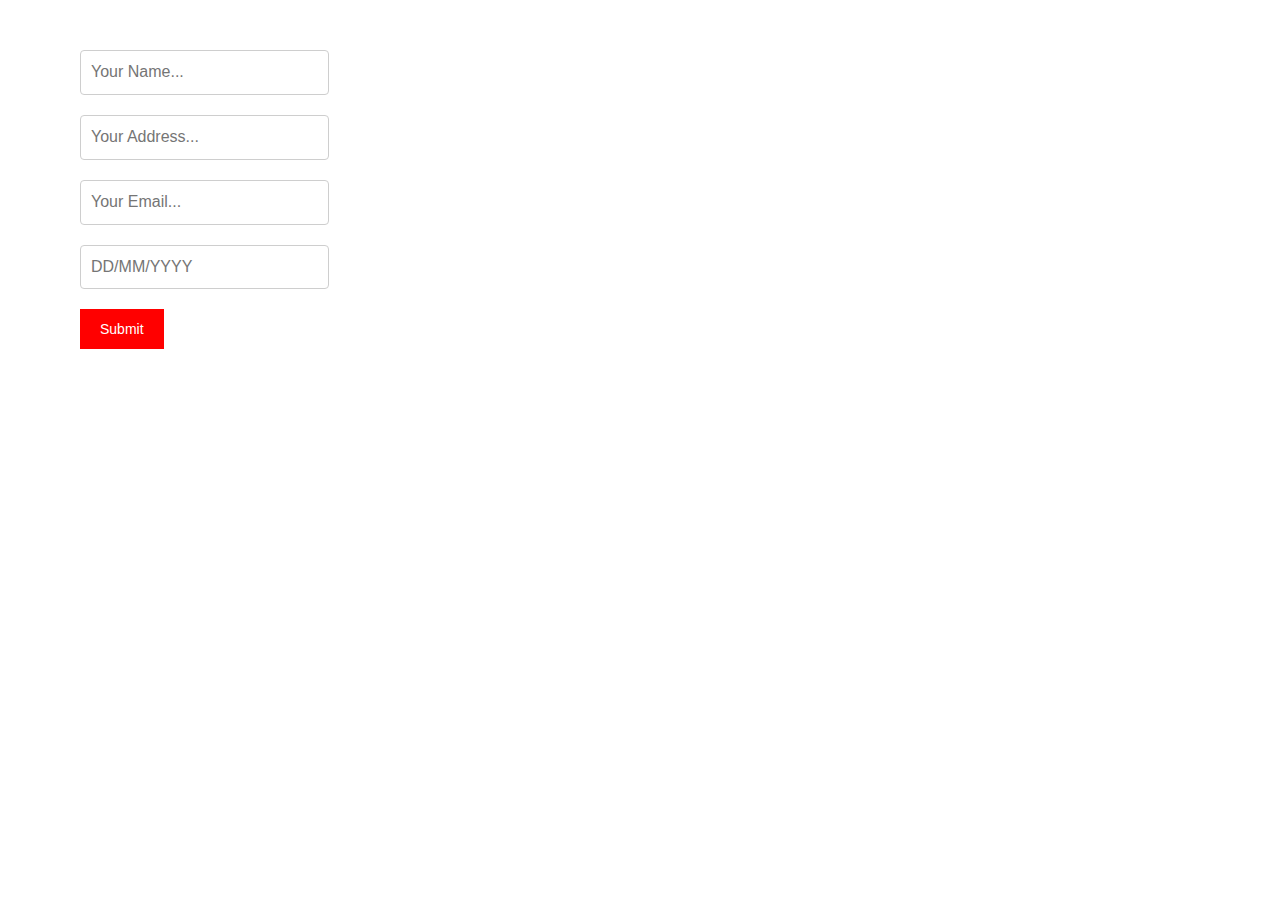
<file: jquery-fahmi/index.html>
<!DOCTYPE html>
<html lang="en">
  <head>
    <meta charset="utf-8">
    <meta http-equiv="X-UA-Compatible" content="IE=edge">
    <meta name="viewport" content="width=device-width, initial-scale=1">
    <!-- The above 3 meta tags *must* come first in the head; any other head content must come *after* these tags -->
    <meta name="description" content="">
    <meta name="author" content="">
    <link rel="icon" href="../../favicon.ico">
    <title>| Form Validation |</title>
    <!-- Custom styles for this template -->
    <link href="css/bootstrap.min.css" rel="stylesheet">
    <link href="css/signin.css" rel="stylesheet">
    <link href="css/jquery-ui.css" rel="stylesheet">
  </head>
  <body>
    <div class="container">
        <div class="row">
            <div class="col-lg-12">
                <div class="tabviewer">
                <div class="tabs" id="tab1">
                    <form name="form" method="POST">
                        <input type="text" class="name" name="txtName" placeholder="Your Name..." data-id = "name">
                        <span class="glyphicon glyphicon-ok green" id="nameCorrect"></span><p id="ver" class="errName"></p>
                        <input type="text" class="addr" name="txtAdr" placeholder="Your Address..." data-id="address"><label class="glyphicon glyphicon-ok green" id="addrCorrect"></label><p id="ver" class="errAddress"></p>
                        <input type="text" class="email" name="txtEmail" placeholder="Your Email..." data-id = "email"><span class="glyphicon glyphicon-ok green" id="emailCorrect"></span><p id="ver" class="errEmail"></p>
                        <input type="text" class="dob" id="datepicker" name="txtDob" placeholder="DD/MM/YYYY" data-id="Date of Birth"><span id="last" class="glyphicon glyphicon-ok green"></span><p id="ver" class="errDob"></p>
                        <input type="button" class="submit" onclick="validate()" value="Submit">    
                    </form>
                </div>
                <div class="result">
                    <p></p>
                    <p></p>
                    <p></p>
                    <p></p>
                </div>
            </div>
        </div>
    </div>
    <script src="js/jquery-1.11.3.min.js"></script>
    <script src="js/jquery-ui.js"></script>
    <script src="js/fungsi.min.js"></script>
    <script>
        $("document").ready(function(){
            $(".tabs").hide();
            $(".green").hide();
            $("#tab1").show();
            $("#datepicker").datepicker();
            $("#ver").hide();
            $(".name").cek();
            $(".addr").cek();
            $(".email").cek();
            $(".dob").cek();
        })
        function validate(){
            var nama = document.forms["form"]["txtName"].value;
            var alamat = document.forms["form"]["txtAdr"].value;
            var email = document.forms["form"]["txtEmail"].value;
            var dob = document.forms["form"]["txtDob"].value;
            var emailReg=/^([\w-\.]+@([\w-]+\.)+[\w-]{2,4})?$/;
            var flag  = 0;
            if(flag <= 0){
                if(nama==null||nama==""){
                    $(".errName").html("Please fill in your name.");
                    $(".errName").fadeIn("slow");
                    flag = 0;
                }
                else{
                    $(".errName").fadeOut("slow");
                    flag = 1;
                }
                if(alamat==null||alamat==""){
                    $(".errAddress").html("Please fill in your Address.");
                    $(".errAddress").fadeIn("slow");
                    flag = 0;
                }
                else{
                    $(".errAddress").slideUp("slow");
                    flag = 1;
                }
                if(dob==null||dob==""){
                    $(".errDob").html("Please fill in your date of birth.");
                    $(".errDob").fadeIn("slow");
                    flag = 0;
                }
                else{
                    $(".errDob").fadeOut("slow");
                    flag = 1;
                }
                if(email==null||email==""){
                    $(".errEmail").html("Please fill in your valid email address.");
                    $(".errEmail").fadeIn("slow");
                    flag = 0;
                }
                else
                {
                    if(!emailReg.test(email)){
                        $(".errEmail").html("Please fill in your valid email address.");
                        $(".errEmail").fadeIn("slow");
                        flag = 0;
                    }
                    else{
                        $(".errEmail").fadeOut("slow");
                        flag = 1;
                    }
                }
            }
            if(flag > 0){
                var nama = $(".name").val();
                var alamat = $(".addr").val();
                var email = $(".email").val();
                var dob = $(".dob").val();
                $(".result").append("<p>Nama :"+nama+"</p>");
                $(".result").append("<p>Alamat :"+alamat+"</p>");
                $(".result").append("<p>Email :"+email+"</p>");
                $(".result").append("<p>DOB :"+dob+"</p>");
            } 
        }
    </script>
  </body>
</html>
</file>
<file: jquery-fahmi/css/signin.css>
@charset "utf-8";
/* CSS Document */

body {
  font-family: "Lato",sans-serif;
  padding-top: 40px;
  padding-bottom: 40px;
}

form{
  width: 260px;
}

input[type="text"]{
  padding: 10px 30px 10px 10px;
  font-size: 16px;
  border-radius: 4px;
  border: 1px solid #cecece;
  margin: 10px 10px;
}

input[type="button"]{
  position: absolute;
  margin: 10px 10px;
  padding: 10px 20px 10px 20px;
  font-size: 14px;
  border: none;
  background-color: #FF0000;
  color: #ffffff;
}

.tabs{
  /*display: none;*/
}

ol li{
  list-style: none;
}

p#ver{
  margin: 0 0 0 35px;
  color: #c44a4e;
  font-family: "arial";
}
td:last-child{
  text-align: center;
}


h1{
  margin: 0 0 10px 0;
  font-family: "arial";
}

.form{
  width: 100%;
  background-color: #C5C5C5;
  margin: 0 auto;
}

.green{
  position: relative;
  top: -40px;
  left: 260px;
  font-size: 16px;
  color: #1AFF00;
}

.result{
    margin: 50px 0 0 0;
}
</file>
